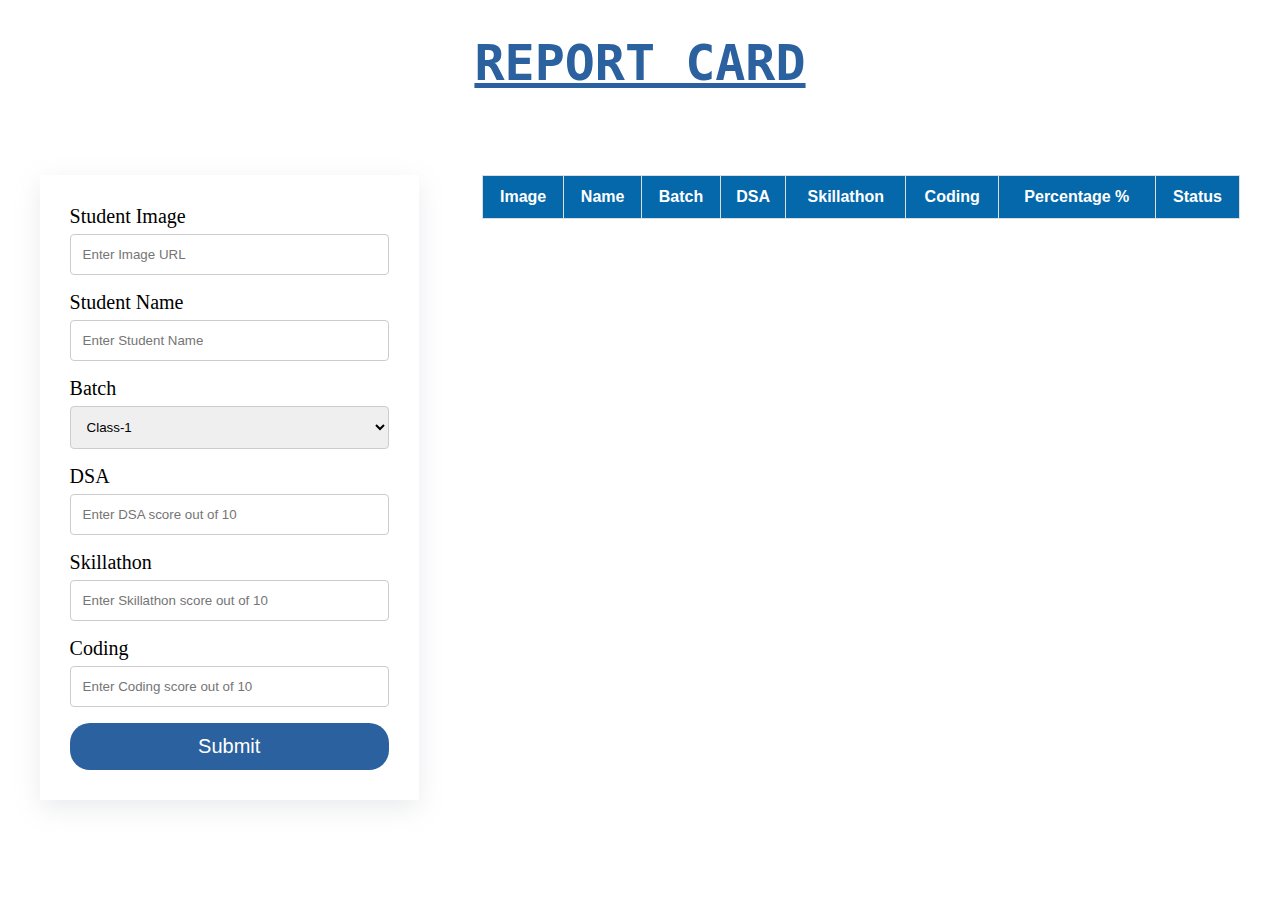
<file: report card/index.html>
<!DOCTYPE html>
<html lang="en">
  <head>
    <meta charset="UTF-8" />
    <meta http-equiv="X-UA-Compatible" content="IE=edge" />
    <meta name="viewport" content="width=device-width, initial-scale=1.0" />
    <title>U2C3</title>
    <link rel="stylesheet" href="index.css" />
  </head>
  <body>
    <!-- Dont make any changes here -->
    <h1> Report Card</h1>

    <div>
      <!-- ***** We are using form here  ****  -->
      <form>
        <label for="">Student Image</label><br />
        <input id="image" type="text" placeholder="Enter Image URL" /><br />
        <label for="">Student Name</label><br />
        <input id="name" type="text" placeholder="Enter Student Name" /><br />
        <label for="">Batch </label><br />
        <select id="batch">
          <option value="FT WEB-17">Class-1</option>
          <option value="FT WEB-16">Class-2</option>
          <option value="FT WEB-15">Class-3</option>
          <option value="FT WEB-14">Class-4</option></select
        ><br />
        <label for="">DSA </label><br />
        <input
          id="dsa"
          type="number"
          placeholder="Enter DSA score out of 10"
        /><br />
        <label for="">Skillathon </label><br />
        <input
          id="cs"
          type="number"
          placeholder="Enter Skillathon score out of 10"
        /><br />
        <label for="">Coding </label><br />
        <input
          id="coding"
          type="number"
          placeholder="Enter Coding score out of 10"
        /><br />
        <input type="submit" />
      </form>
      <table>
        <!-- Dont change order of columns -->
        <thead>
          <tr>
            <th>Image</th>
            <th>Name</th>
            <th>Batch</th>
            <th>DSA</th>
            <th>Skillathon</th>
            <th>Coding</th>
            <th>Percentage %</th>
            <th>Status</th>
          </tr>
        </thead>
        <tbody>
        <!-- Append your output to tbody -->
        <!-- <tr>
          <td></td>
          <td>Chandra</td>
          <td></td>
          <td></td>
          <td></td>
          <td></td>
          <td></td>
          <td></td>
        </tr> -->
        </tbody>
      </table>
    </div>
  </body>
</html>

<script src="report.js"></script>
</file>
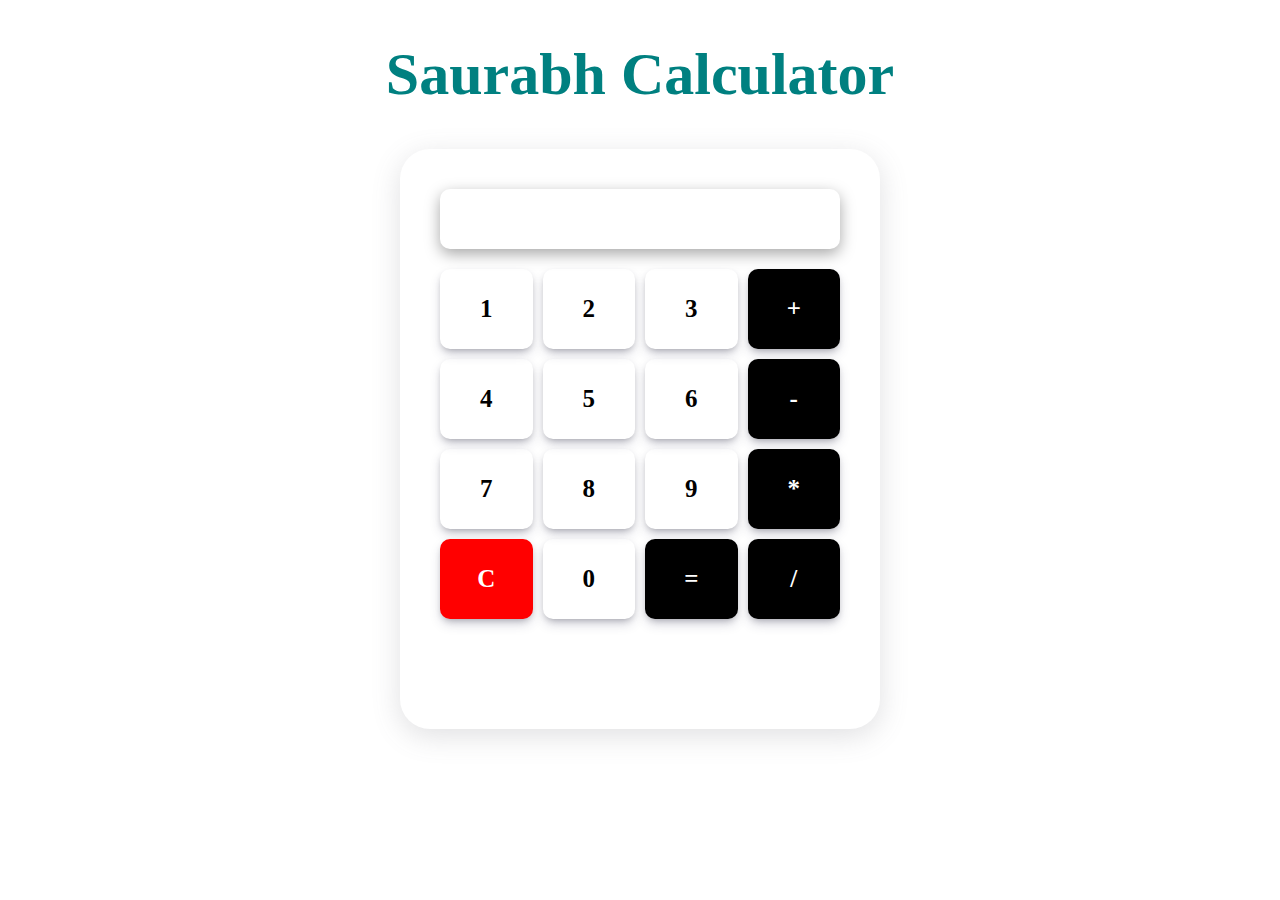
<file: simple calculator/index.html>
<!DOCTYPE html>
<html lang="en">
  <head>
    <meta charset="UTF-8" />
    <meta http-equiv="X-UA-Compatible" content="IE=edge" />
    <meta name="viewport" content="width=device-width, initial-scale=1.0" />
    <link rel="stylesheet" href="style.css">
    <title>Document</title>
    
  </head>
  <body>
    <h1>Saurabh Calculator</h1>
    <div id="calculator">
      <div id="display"></div>
      <div id="keyboard">
        <div>1</div>
        <div>2</div>
        <div>3</div>
        <div class="black">+</div>
        <div>4</div>
        <div>5</div>
        <div>6</div>
        <div class="black">-</div>
        <div>7</div>
        <div>8</div>
        <div>9</div>
        <div class="black">*</div>
        <div class="red">C</div>
        <div>0</div>
        <div class="black">=</div>
        <div class="black">/</div>
      </div>
    </div>
  </body>
</html>

<script src="script.js"></script>
</file>
<file: report card/index.css>
div {
  display: flex;
  justify-content: space-around;
}
form {
  margin: 0 auto;
  margin-top: 50px;
  width: 30%;
  box-shadow: rgba(149, 157, 165, 0.2) 0px 8px 24px;
  padding: 30px;
}

label {
  font-size: 20px;
}

table {
  font-family: Arial, Helvetica, sans-serif;
  border-collapse: collapse;
  width: 60%;
  margin: auto;
  margin-top: 50px;
  text-align: center;
}

table td,
table th {
  border: 1px solid #ddd;
  padding: 8px;
  text-align: center;
}

table tr:nth-child(even) {
  background-color: #8caacf;
}

table tr:hover {
  background-color: #ddd;
}

table th {
  padding-top: 12px;
  padding-bottom: 12px;
  text-align: left;
  background-color: #0468aa;
  color: white;
  text-align: center;
}

* {
  box-sizing: border-box;
}

input[type="text"],
input[type="number"],
select,
textarea {
  width: 100%;
  padding: 12px;
  border: 1px solid #ccc;
  border-radius: 4px;
  box-sizing: border-box;
  margin-top: 6px;
  margin-bottom: 16px;
  resize: vertical;
}

input[type="submit"] {
  background-color: #2b619e;
  color: white;
  padding: 12px 20px;
  border: none;
  border-radius: 20px;
  cursor: pointer;
  width: 100%;
  font-size: 20px;
}

input[type="submit"]:hover {
  background-color: #3973b6;
}

.container {
  border-radius: 5px;
  background-color: #f2f2f2;
  padding: 20px;
}
h1 {
  text-align: center;
  font-size: 50px;
  text-transform: uppercase;
  font-family: monospace;
  color: #2b619e;
  text-decoration: underline;
}

img {
  height: 100px;
  width: 100px;
}
</file>
<file: simple calculator/style.css>
h1 {
    text-align: center;
    font-size: 60px;
    color: teal;
  }

  #calculator {
    height: 500px;
    width: 400px;
    box-shadow: rgba(100, 100, 111, 0.2) 0px 7px 29px 0px;
    margin: auto;
    padding: 40px;
    border-radius: 30px;
  }

  #display {
    height: 60px;
    width: 100%;
    box-shadow: rgba(0, 0, 0, 0.35) 0px 5px 15px;
    margin: auto;
    border-radius: 10px;
  }

  #keyboard {
    display: grid;
    grid-template-columns: repeat(4, 1fr);
    grid-template-rows: repeat(4, 80px);
    gap: 10px;
    margin-top: 20px;
  }

  #keyboard > div {
    box-shadow: rgba(50, 50, 93, 0.25) 0px 6px 12px -2px,
      rgba(0, 0, 0, 0.3) 0px 3px 7px -3px;
    border-radius: 10px;
    font-size: 25px;
    font-weight: bold;
    display: flex;
    justify-content: center;
    align-items: center;
  }

  #keyboard > div:hover {
    background-color: teal;
  }

  .black {
    background-color: black;
    color: white;
  }

  .red {
    background-color: red;
    color: white;
  }
  #display {
    font-size: 30px;
    display: flex;
    align-items: center;
    justify-content: center;
  }
</file>
